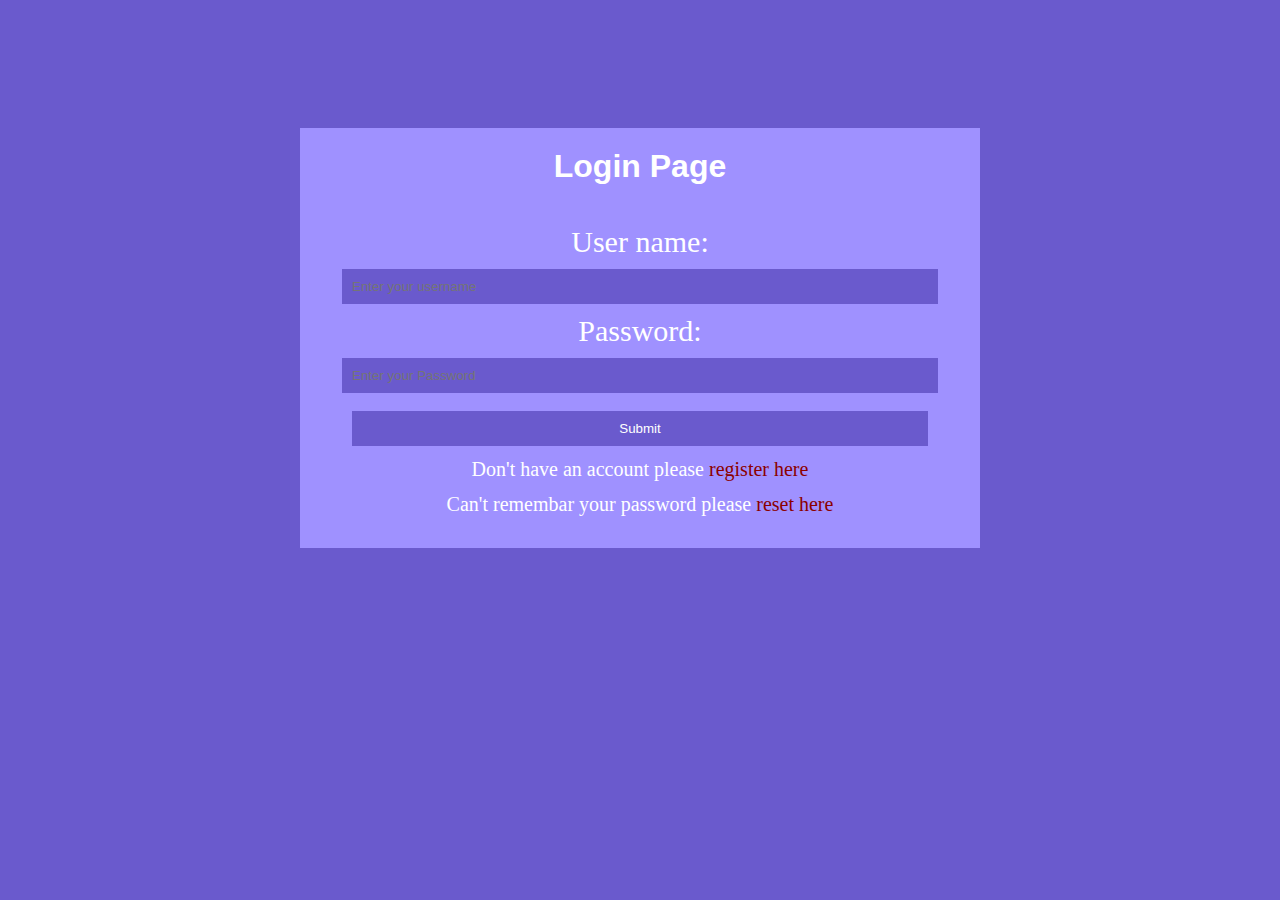
<file: index.html>
<!DOCTYPE html>
<html>
<head>
	<meta charset="utf-8">
	<meta name="viewport" content="width=device-width, initial-scale=1">
	<title>logine page</title>
	<link rel="stylesheet" type="text/css" href="style.css">
</head>
<body>

	<div class="containar">

<h1 class="aqua-color">Login Page </h1>

<form>
	<label for="user">User name:</label>
  <input type="text" name="user"placeholder="Enter your username">
  <label for="pass">Password:</label>
  <input type="text" name="pass"placeholder="Enter your Password"><br>
  <input type="Submit"id=btn">
</form>

<p>Don't have an account please  <a href="page/register.html"target="blank">register here</a> </p>

<p>Can't remembar your password please  <a href="page/reset.html">reset here</a> </p>
</div>
</body>
</html>
</file>
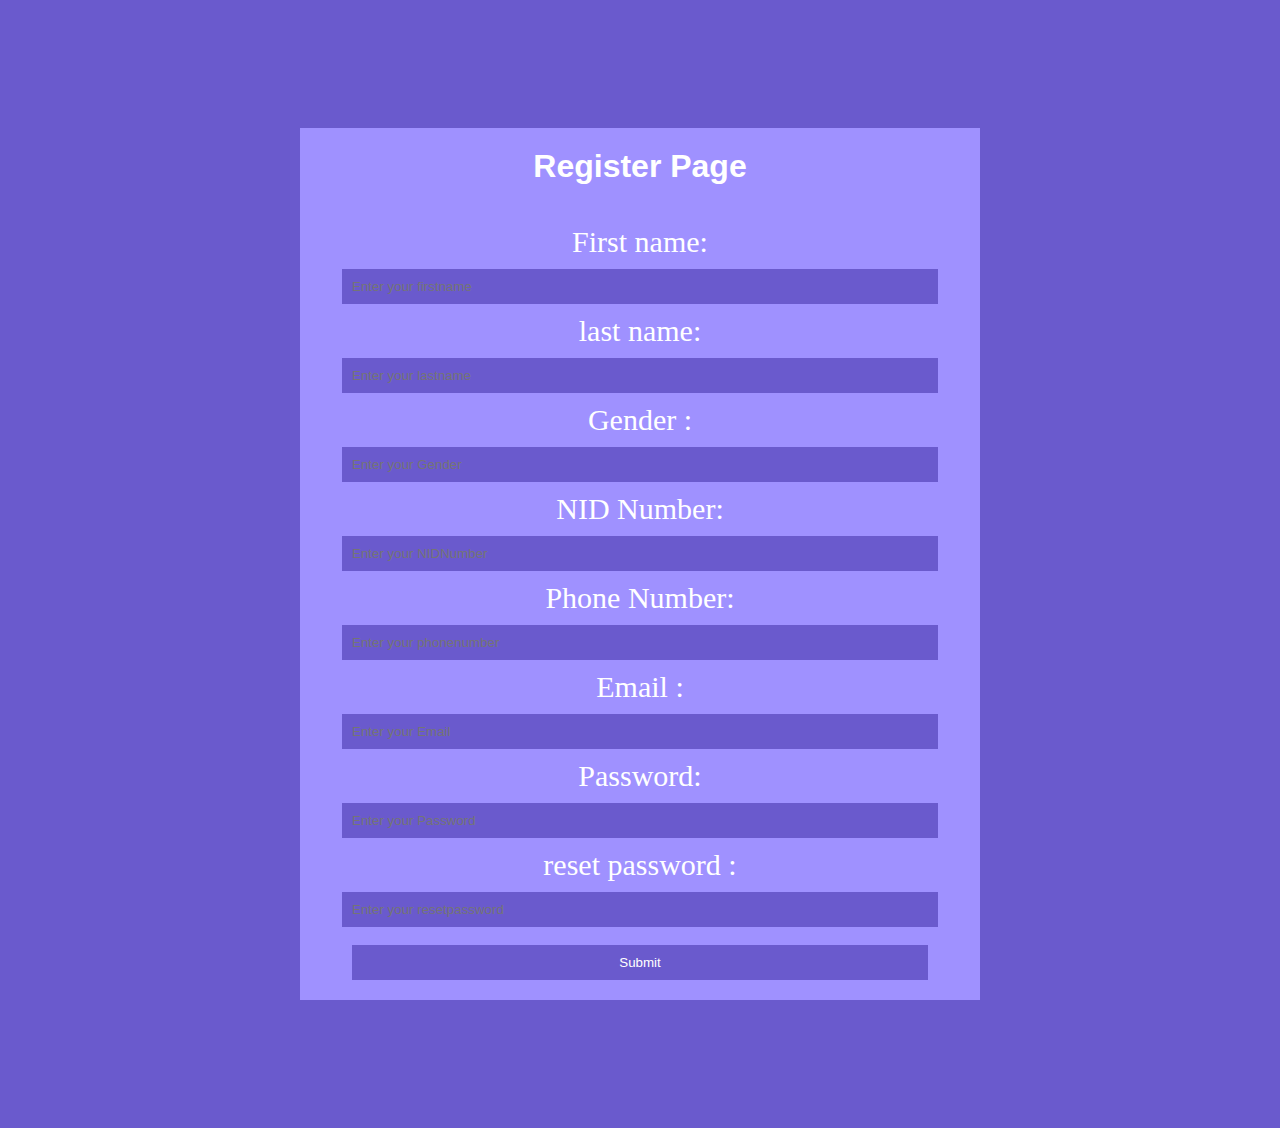
<file: page/register.html>
<!DOCTYPE html>
<html>
<head>
	<meta charset="utf-8">
	<meta name="viewport" content="width=device-width, initial-scale=1">
	<title>Register Page</title>
	<link rel="stylesheet" type="text/css" href="../style.css">
</head>
<body>

	<div class="containar">
<h1 class="aqua-color">Register Page </h1>
<form>
	<label for="user">First name:</label>
  <input type="text" name="user"placeholder="Enter your firstname">
  <label for="user">last name:</label>
  <input type="text" name="user"placeholder="Enter your lastname">
  <label for="user">Gender :</label>
  <input type="text" name="user"placeholder="Enter your Gender ">
  <label for="user">NID Number:</label>
  <input type="text" name="user"placeholder="Enter your NIDNumber ">
  <label for="user">Phone Number:</label>
  <input type="text"name="user"placeholder="Enter your phonenumber">
  <label for="user">Email :</label>
  <input type="text" name="user"placeholder="Enter your Email ">
  <label for="pass">Password:</label>
  <input type="text" name="pass"placeholder="Enter your Password">
  <label for="user">reset password :</label>
  <input type="text" name="user"placeholder="Enter your resetpassword "><br>
  <input type="Submit"id=btn">
</form>
</div>

</body>
</html>
</file>
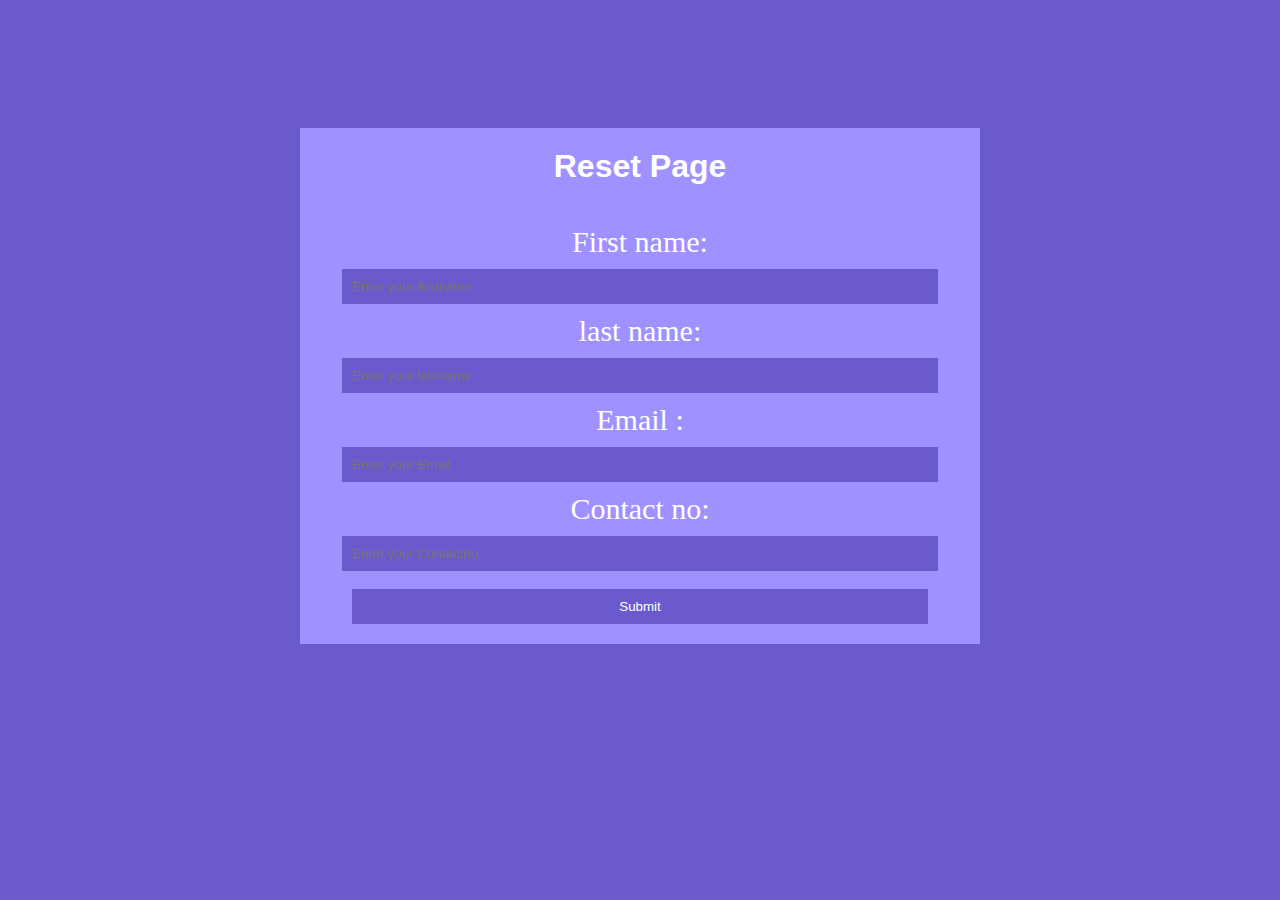
<file: page/reset.html>
<!DOCTYPE html>
<html>
<head>
	<meta charset="utf-8">
	<meta name="viewport" content="width=device-width, initial-scale=1">
	<title>Reset Page</title>
	<link rel="stylesheet" type="text/css" href="../style.css">
</head>
<body>
	<div class="containar">

<h1 class="aqua-color">Reset Page </h1>

<form>
	<label for="user">First name:</label>
  <input type="text" name="user"placeholder="Enter your firstname">
  <label for="user">last name:</label>
  <input type="text" name="user"placeholder="Enter your lastname">
  <label for="user">Email :</label>
  <input type="text" name="user"placeholder="Enter your Email ">
  <label for="pass">Contact no:</label>
  <input type="text" name="pass"placeholder="Enter your Contactno"><br>
  <input type="Submit"id=btn">
</form>
</div>
</body>
</html>
</file>
<file: style.css>
*{
	margin:0;
	padding:0;
	border:0;
	outline:0;
}
body
{
	background-color:rgb(106, 90, 205);
	color: white;
}
.containar
{
	background-color:rgb(159, 145, 255);
	text-align: center;
	width:50%;
	margin:10% auto;
	padding: 20px;
}
h1
{
	font:75px;
	font-family: Arial,Helvetica,sans-serif;
}
form
{
	margin-top:  30px;
}
label,input
{
	display: block;
	width: 90%;
	margin: auto;
	padding: 10px;
}
input
{
	background-color:rgb(106, 90, 205) ;
	color: white;

}
label
{
	font-size: 30px;
}
p
{
	font-size: 20px;
	margin: 12px;
}
a
{
	text-decoration: none;
	color: darkred;

}
btn
{
	margin-top: 22px;
}
</file>
